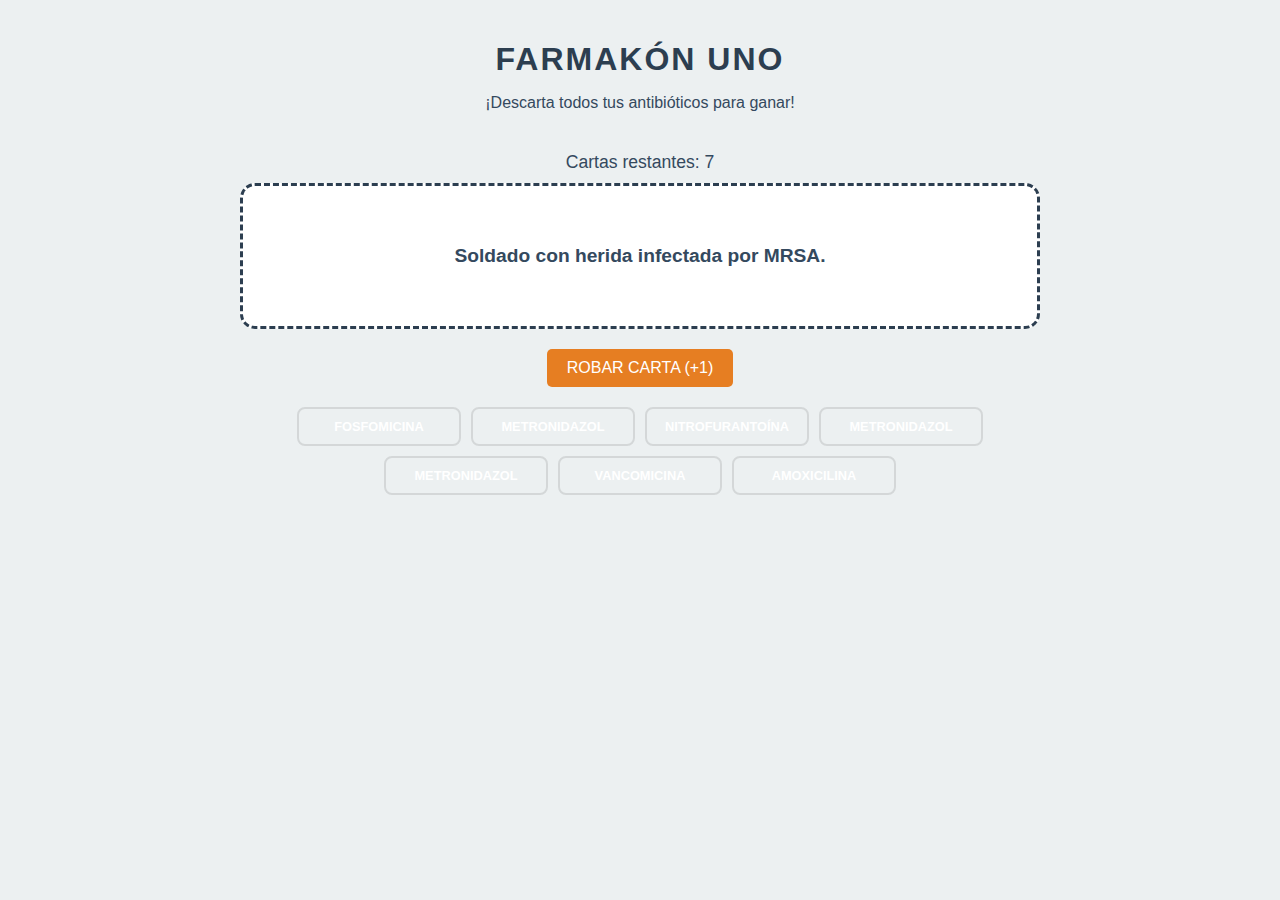
<file: juego.html>
<!DOCTYPE html>
<html lang="es">
<head>
    <meta charset="UTF-8">
    <meta name="viewport" content="width=device-width, initial-scale=1.0">
    <title>Farmakón UNO | El Juego</title>
    <link rel="stylesheet" href="style.css">
    <style>
        #game-container { max-width: 800px; margin: 0 auto; text-align: center; }
        #case-display { background: #fff; padding: 20px; border-radius: 15px; border: 3px dashed #2c3e50; margin-bottom: 20px; min-height: 100px; display: flex; align-items: center; justify-content: center; font-size: 1.2rem; font-weight: bold; }
        #player-hand { display: flex; flex-wrap: wrap; gap: 10px; justify-content: center; margin-top: 20px; }
        .card-mini { width: 140px; padding: 10px; border-radius: 8px; cursor: pointer; color: white; font-size: 0.8rem; font-weight: bold; transition: transform 0.2s; border: 2px solid rgba(0,0,0,0.1); }
        .card-mini:hover { transform: scale(1.05); }
        #deck-controls { margin: 20px 0; }
        .btn { padding: 10px 20px; font-size: 1rem; cursor: pointer; border-radius: 5px; border: none; background: #2c3e50; color: white; }
        .btn-draw { background: #e67e22; }
        #score-board { margin-bottom: 10px; font-size: 1.1rem; }
    </style>
</head>
<body>
    <header>
        <h1>FARMAKÓN UNO</h1>
        <p>¡Descarta todos tus antibióticos para ganar!</p>
    </header>

    <div id="game-container">
        <div id="score-board">Cartas restantes: <span id="cards-left">0</span></div>
        
        <div id="case-display">
            Cargando primer caso...
        </div>

        <div id="deck-controls">
            <button class="btn btn-draw" onclick="drawCard()">ROBAR CARTA (+1)</button>
        </div>

        <div id="player-hand">
            </div>
    </div>

    <script>
        // Traemos los datos de las cartas (Simulado de tu base de datos)
        const allAntibiotics = [
            { name: "PENICILINA G", group: "antipared", enemies: ["treponema", "sífilis", "streptococcus", "gangrena"] },
            { name: "AMOXICILINA", group: "antipared", enemies: ["h. pylori", "pneumoniae", "sinusitis", "otitis"] },
            { name: "AMPICILINA", group: "antipared", enemies: ["listeria", "meningitis", "enterococcus"] },
            { name: "CEFAZOLINA", group: "antipared", enemies: ["cirugía", "profilaxis", "staphylococcus"] },
            { name: "CEFTAROLINA", group: "antipared", enemies: ["mrsa", "piel"] },
            { name: "VANCOMICINA", group: "antipared", enemies: ["mrsa", "c. difficile", "colitis"] },
            { name: "FOSFOMICINA", group: "antipared", enemies: ["cistitis", "itu", "dosis única"] },
            { name: "METRONIDAZOL", group: "adn-ruptura", enemies: ["anaerobios", "c. difficile", "giardia", "amebiasis", "tricomona"] },
            { name: "AZITROMICINA", group: "interferencia-50s", enemies: ["mycoplasma", "clamidia", "atípica"] },
            { name: "LINEZOLID", group: "interferencia-50s", enemies: ["mrsa", "vre", "nosocomial"] },
            { name: "DOXICICLINA", group: "bloqueo-30s", enemies: ["lyme", "mycoplasma", "malaria"] },
            { name: "GENTAMICINA", group: "bloqueo-30s", enemies: ["sepsis", "gram-negativos", "endocarditis"] },
            { name: "CIPROFLOXACINO", group: "adn-girasa", enemies: ["pseudomonas", "prostatitis", "ántrax"] },
            { name: "NITROFURANTOÍNA", group: "adn-ruptura", enemies: ["cistitis", "itu", "e. coli"] }
        ];

        const cases = [
            { text: "Paciente con Sífilis primaria (Treponema pallidum).", key: "sífilis" },
            { text: "Doncella con Cistitis aguda que busca tratamiento de una sola dosis.", key: "dosis única" },
            { text: "Soldado con herida infectada por MRSA.", key: "mrsa" },
            { text: "Diarrea profusa tras uso de antibióticos (C. difficile).", key: "c. difficile" },
            { text: "Neumonía atípica por Mycoplasma pneumoniae.", key: "mycoplasma" },
            { text: "Infección por parásitos (Giardia lamblia).", key: "giardia" },
            { text: "Meningitis neonatal por Listeria monocytogenes.", key: "listeria" }
        ];

        let playerHand = [];
        let currentCase = {};

        function initGame() {
            // Repartir 7 cartas iniciales
            for(let i=0; i<7; i++) {
                playerHand.push(allAntibiotics[Math.floor(Math.random() * allAntibiotics.length)]);
            }
            nextCase();
            renderHand();
        }

        function nextCase() {
            currentCase = cases[Math.floor(Math.random() * cases.length)];
            document.getElementById('case-display').innerText = currentCase.text;
        }

        function renderHand() {
            const handDiv = document.getElementById('player-hand');
            handDiv.innerHTML = '';
            playerHand.forEach((card, index) => {
                const cardEl = document.createElement('div');
                cardEl.className = `card-mini ${card.group}`;
                cardEl.style.backgroundColor = `var(--color-${card.group})`;
                cardEl.innerText = card.name;
                cardEl.onclick = () => playCard(index);
                handDiv.appendChild(cardEl);
            });
            document.getElementById('cards-left').innerText = playerHand.length;
            if(playerHand.length === 0) alert("¡Felicidades, ganaste el Farmakón UNO!");
        }

        function playCard(index) {
            const card = playerHand[index];
            if(card.enemies.includes(currentCase.key)) {
                playerHand.splice(index, 1);
                nextCase();
            } else {
                alert("¡Error! Ese antibiótico no es el indicado. Robas 2 cartas.");
                drawCard(); drawCard();
            }
            renderHand();
        }

        function drawCard() {
            playerHand.push(allAntibiotics[Math.floor(Math.random() * allAntibiotics.length)]);
            renderHand();
        }

        initGame();
    </script>
</body>
</html>
</file>
<file: style.css>
/* Configuración General */
:root {
    --primary: #2c3e50;    /* Azul oscuro clínico */
    --accent: #16a085;     /* Verde médico */
    --warning: #e74c3c;    /* Rojo alerta */
    --text: #34495e;
    --bg: #ecf0f1;         /* Gris claro de fondo */
}

body {
    font-family: 'Segoe UI', Roboto, Helvetica, Arial, sans-serif;
    background-color: var(--bg);
    color: var(--text);
    margin: 0;
    padding: 20px;
}

header {
    text-align: center;
    margin-bottom: 40px;
}

header h1 {
    color: var(--primary);
    letter-spacing: 2px;
    margin-bottom: 5px;
}

#searchInput {
    padding: 12px 20px;
    width: 80%;
    max-width: 400px;
    border-radius: 25px;
    border: 2px solid #bdc3c7;
    outline: none;
    font-size: 1rem;
    transition: border 0.3s;
}

#searchInput:focus {
    border-color: var(--accent);
}

/* Contenedor de las Cartas */
.grid-container {
    display: grid;
    grid-template-columns: repeat(auto-fill, minmax(300px, 1fr));
    gap: 30px;
    max-width: 1200px;
    margin: 0 auto;
}

/* Estilo de la Carta Individual */
.card {
    background: white;
    border-radius: 12px;
    box-shadow: 0 8px 20px rgba(0,0,0,0.1);
    overflow: hidden;
    display: flex;
    flex-direction: column;
    transition: transform 0.3s ease, box-shadow 0.3s ease;
    border-bottom: 5px solid var(--accent);
}

.card:hover {
    transform: translateY(-10px);
    box-shadow: 0 12px 25px rgba(0,0,0,0.15);
}

/* Encabezado de la Carta */
.card-header {
    background: var(--primary);
    color: white;
    padding: 15px;
    text-align: center;
}

.family-tag {
    font-size: 0.7rem;
    text-transform: uppercase;
    background: rgba(255,255,255,0.2);
    padding: 3px 10px;
    border-radius: 20px;
    display: inline-block;
    margin-bottom: 5px;
}

.card h2 {
    margin: 0;
    font-size: 1.3rem;
}

/* Espacio para la Imagen */
.card-image {
    width: 100%;
    height: 220px;
    background: #f9f9f9;
    display: flex;
    align-items: center;
    justify-content: center;
    overflow: hidden;
}

.card-image img {
    width: 100%;
    height: 100%;
    object-fit: cover; /* Esto hace que la imagen llene el espacio sin deformarse */
}

/* Cuerpo de la Carta */
.card-content {
    padding: 20px;
    flex-grow: 1;
    font-size: 0.9rem;
    line-height: 1.4;
}

.card-content p {
    margin: 10px 0;
}

.card-content strong {
    color: var(--primary);
}

/* Cuadro de Restricción */
.warning-box {
    background: #fff5f5;
    border: 1px solid #fed7d7;
    border-left: 4px solid var(--warning);
    padding: 10px;
    margin-top: 15px;
    border-radius: 4px;
    font-style: italic;
}
</file>
